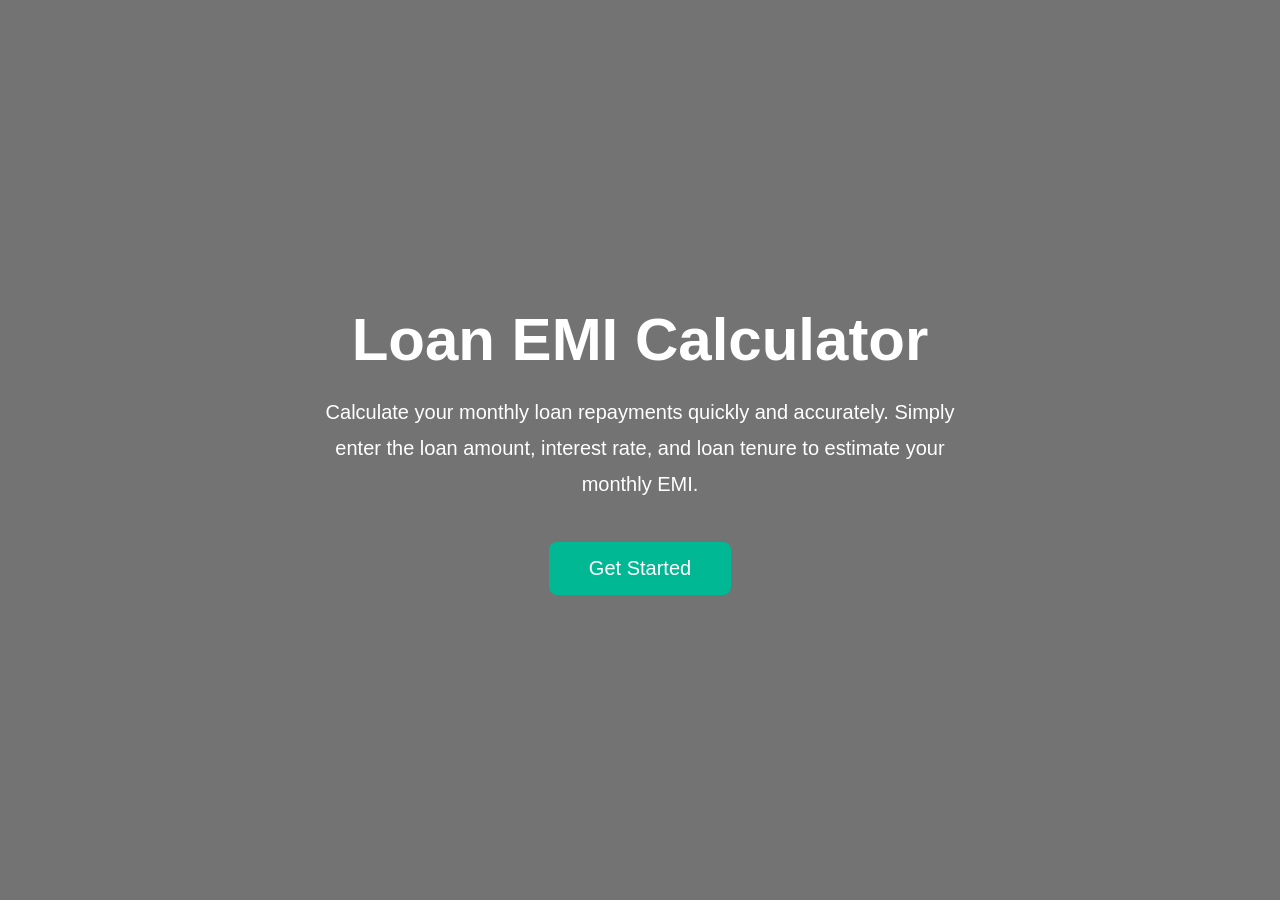
<file: index.html>
<!DOCTYPE html>
<html lang="en">
<head>
    <meta charset="UTF-8">
    <meta name="viewport" content="width=device-width, initial-scale=1.0">
    <title>Loan EMI Calculator</title>

    <STYle>

        *{
            margin:0;
            padding:0;
            box-sizing:border-box;
            font-family:Arial, Helvetica, sans-serif;
        }

        body{
            height:100vh;
        }

        .hero{
            width:100%;
            height:100vh;

            background:linear-gradient(rgba(0,0,0,.55), rgba(0,0,0,.55)),
            url("https://images.unsplash.com/photo-1554224155-6726b3ff858f?auto=format&fit=crop&w=1600&q=80");

            background-size:cover;
            background-position:center;

            display:flex;
            justify-content:center;
            align-items:center;
        }

        .overlay{
            width:100%;
            height:100%;
            display:flex;
            justify-content:center;
            align-items:center;
        }

        .content{
            width:700px;
            text-align:center;
            color:white;
            padding:20px;
        }

        .content h1{
            font-size:60px;
            margin-bottom:20px;
        }

        .content p{
            font-size:20px;
            line-height:1.8;
            margin-bottom:40px;
        }

        .btn{
            display:inline-block;
            padding:15px 40px;
            background:#00b894;
            color:white;
            text-decoration:none;
            font-size:20px;
            border-radius:8px;
            transition:.3s;
        }

        .btn:hover{
            background:#019875;
            transform:translateY(-3px);
        }

    </STYle>
</head>

<body>

    <section class="hero">

        <div class="overlay">

            <div class="content">

                <h1>Loan EMI Calculator</h1>

                <p>
                    Calculate your monthly loan repayments quickly and accurately.
                    Simply enter the loan amount, interest rate, and loan tenure to
                    estimate your monthly EMI.
                </p>

                <a href="calculator.html" class="btn">
                    Get Started
                </a>

            </div>

        </div>

    </section>

</body>
</html>
</file>
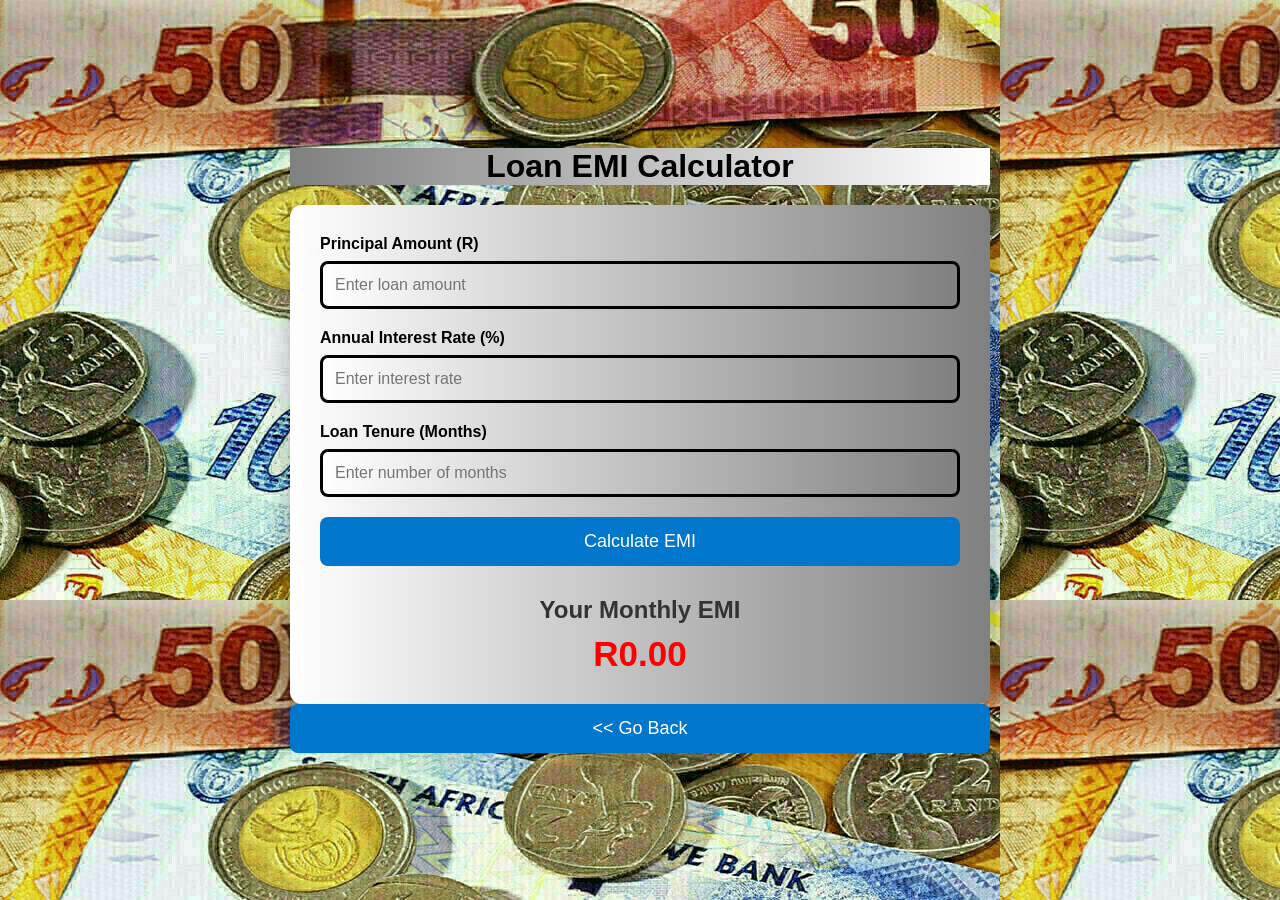
<file: calculator.html>
<!DOCTYPE html>
<html lang="en">

    <head>
        <meta charset="UTF-8">
        <meta name="viewport" content="width=device-width, initial-scale=1.0">
        <title>Loan EMI Calculator</title>

        <link rel="stylesheet" href="style.css">
    </head>

    <body>

        
        <div class="container">

            <h1>Loan EMI Calculator</h1>

            <div class="calculator">

                <div class="input-group">
                    <label>Principal Amount (R)</label>
                    <input type="number" id="principal" placeholder="Enter loan amount">
                </div>

                <div class="input-group">
                    <label>Annual Interest Rate (%)</label>
                    <input type="number" id="interest" placeholder="Enter interest rate">
                </div>

                <div class="input-group">
                    <label>Loan Tenure (Months)</label>
                    <input type="number" id="months" placeholder="Enter number of months">
                </div>

                <button onclick="calculateEMI()">
                    Calculate EMI
                </button>

                <div class="result">

                    <h2>Your Monthly EMI</h2>

                    <h3 id="emi">R0.00</h3>

                </div>
                
            </div>
            <button class="back-btn" onclick="goBack()"><< Go Back</button>
        </div>

    <script src="script.js"></script>

    </body>

</html>
</file>
<file: style.css>
*{
    margin:0;
    padding:0;
    box-sizing:border-box;
    font-family:Arial, Helvetica, sans-serif;
}

body{

    background-image: url("cash2.jpg");
    display:flex;
    justify-content:center;
    align-items:center;
    height:100vh;
}

.container{

    width:700px;
}

.calculator{

    background: linear-gradient(90deg,white,gray);
    padding:30px;
    border-radius:12px;
    box-shadow:0 10px 25px rgba(0,0,0,.3);
}

h1{

    text-align:center;
    color: black;
    margin-bottom:20px;
    background: white linear-gradient(90deg,gray, white);
}

.input-group{

    margin-bottom:20px;
}

label{

    display:block;
    margin-bottom:8px;
    font-weight:bold;
}

input{
    background: linear-gradient(90deg,white,gray);
    width:100%;
    padding:12px;
    font-size:16px;
    border:3px solid black;
    border-radius:8px;
}

button{

    width:100%;
    padding:14px;
    border:none;
    background:#0077cc;
    color:white;
    font-size:18px;
    border-radius:8px;
    cursor:pointer;
}

button:hover{

    background:#005fa3;
}

.result{

    margin-top:30px;
    text-align:center;
}

.result h2{

    color:#333;
}

.result h3{

    margin-top:10px;
    color: red;
    font-size:35px;
}
</file>
